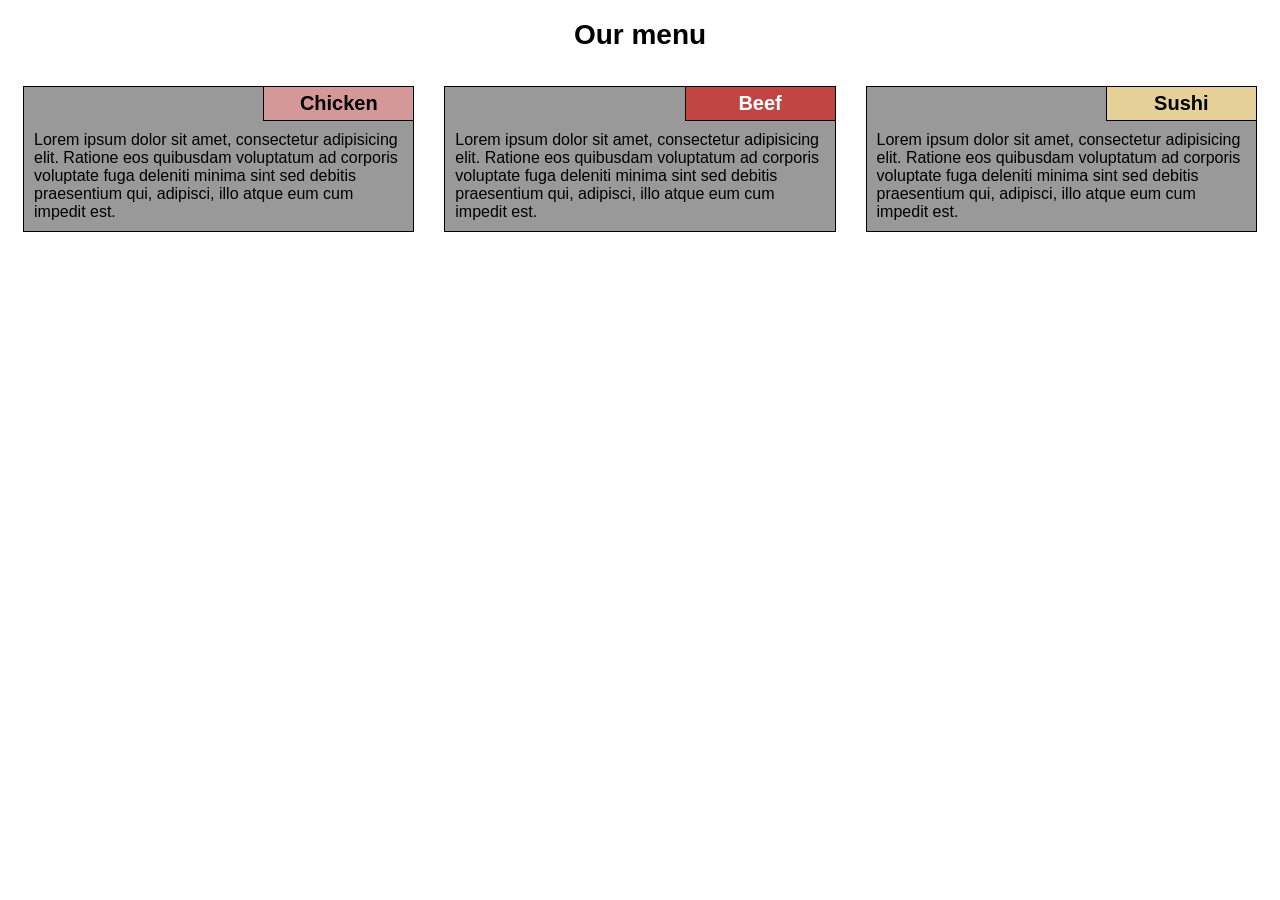
<file: module2-solution/index.html>
<!DOCTYPE html>
<html>
  <head>
    <meta charset="utf-8">
    <meta name="viewport" content="width=device-width, initial-scale=1">
    <link rel="stylesheet" href="css/styles.css">
    <title>Week 2 Assignment</title>
  </head>
  <body>
    <h1>Our menu</h1>
    <div class="row">
      <div class="col-lg-3 col-md-6 col-sm-12">
        <div class="section">
          <span class="section-title background-pink">
            Chicken
          </span>
          <div class="section-content">
            Lorem ipsum dolor sit amet, consectetur adipisicing elit. Ratione eos quibusdam voluptatum ad corporis voluptate fuga deleniti minima sint sed debitis praesentium qui, adipisci, illo atque eum cum impedit est.
          </div>
        </div>
      </div>
      <div class="col-lg-3 col-md-6 col-sm-12">
        <div class="section">
          <span class="section-title background-red">
            Beef
          </span>
          <div class="section-content">
            Lorem ipsum dolor sit amet, consectetur adipisicing elit. Ratione eos quibusdam voluptatum ad corporis voluptate fuga deleniti minima sint sed debitis praesentium qui, adipisci, illo atque eum cum impedit est.
          </div>
        </div>
      </div>
      <div class="col-lg-3 col-md-12 col-sm-12">
        <div class="section">
          <span class="section-title background-yellow">
            Sushi
          </span>
          <div class="section-content">
            Lorem ipsum dolor sit amet, consectetur adipisicing elit. Ratione eos quibusdam voluptatum ad corporis voluptate fuga deleniti minima sint sed debitis praesentium qui, adipisci, illo atque eum cum impedit est.
          </div>
        </div>
      </div>
    </div>
  </body>
</html>
</file>
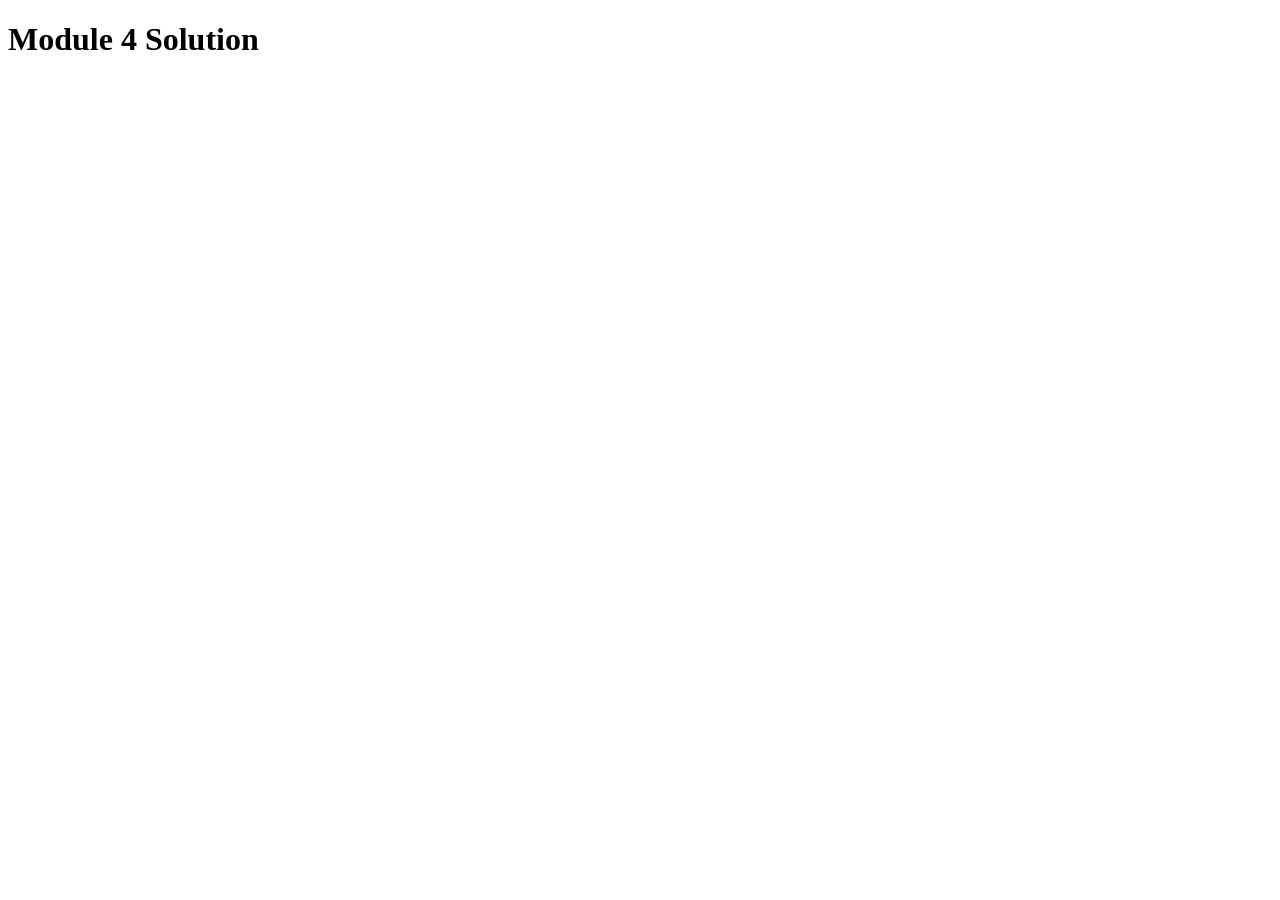
<file: module4-solution/index.html>
<!DOCTYPE html>
<html>
<head>
  <meta charset="utf-8">
  <title>Module 4 Solution Starter</title>
  <script>
    var names = []; // DO NOT REMOVE
  </script>
  <script src="SpeakHello.js"></script>
  <script src="SpeakGoodBye.js"></script>
  <script src="script.js"></script>
</head>
<body>
  <h1>Module 4 Solution</h1>
</body>
</html>
</file>
<file: module2-solution/css/styles.css>
/********** Base styles **********/
* {
  box-sizing: border-box;
  font-family: Arial, Helvetica, sans-serif;
}

h1 {
  text-align: center;
  font-size: 175%;
  margin-bottom: 20px;
}

.row {
	width: 100%;
}

.section {
	margin: 15px;
	border: solid 1px black;
	background-color: #999999;
}

.section-title {
	float: right;
	width: 150px;
	text-align: center;
	padding-top: 5px;
	padding-bottom: 5px;
	font-weight: bold;
	border-bottom: solid 1px black;
	border-left: solid 1px black;
	font-size: 125%;
}

.section-content {
	clear: both;
	padding: 10px;
}

.background-pink {
	background-color: #D59898;
}

.background-red {
	background-color: #C14543;
	color: white;
}

.background-yellow {
	background-color: #E5D198;
}


/********** Large devices only **********/
@media (min-width: 992px) {
	.col-lg-3 {
		float: left;
		width: 33.33%;

	}
}

/********** Medium devices only **********/
@media (min-width: 768px) and (max-width: 991px) {
	.col-md-6, .col-md-12 {
		float: left;
	}

	.col-md-6 {
		width: 50%;
	}

	.col-md-12 {
		width: 100%;
	}
}

/********** Small devices only **********/
@media (max-width: 767px) {
	.col-sm-12 {
		width: 100%;
	}  
}
</file>
